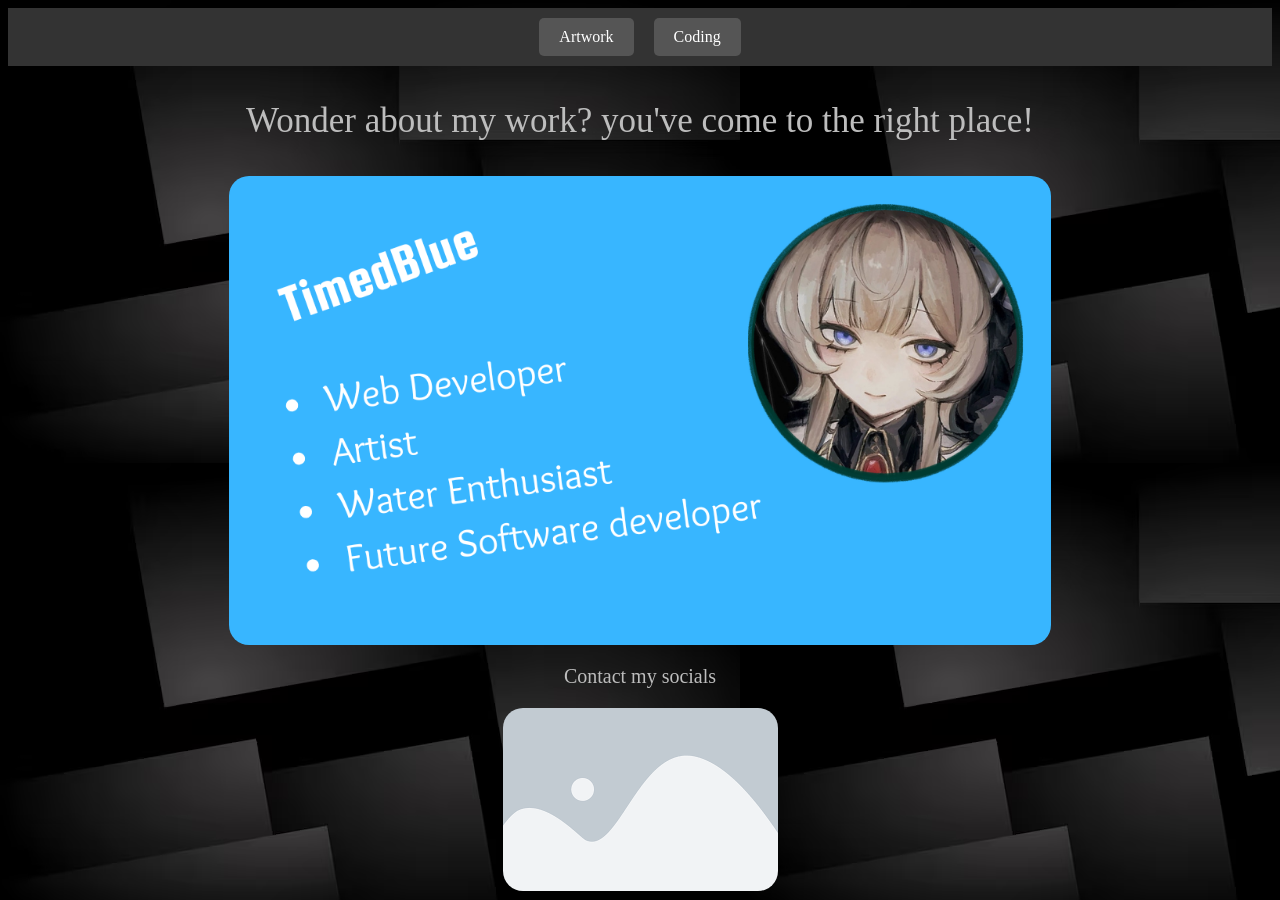
<file: index.html>
<html>
  <head>
        <link rel="stylesheet" href="mainstyle.css">
  </head>
  <body class="background">
    <nav class="top-nav">
<ul class="top-nav-style">
  <li><a href="Art.html" class="top-nav-button">Artwork</a></li>
    <li><a href="Coding.html" class="top-nav-button">Coding</a></li>
</ul>
</nav>
 <p class="textmain"> Wonder about my work? you've come to the right place! </p> <!-- placeholder text, you can change it however if you use this -->
  <img class="card"src="Card.png" alt=Card"> 
    <!-- make a buisiness card template on canva and make a card for this unless you already have one -->
       <p class="textsocial"> Contact my socials </p>
    <a href="Social.html"> <img class="image" src="images.png" alt=social media</a> 
<!-- replace the href with your link and change the image src to your image name-->
  </body>
</html>
</file>
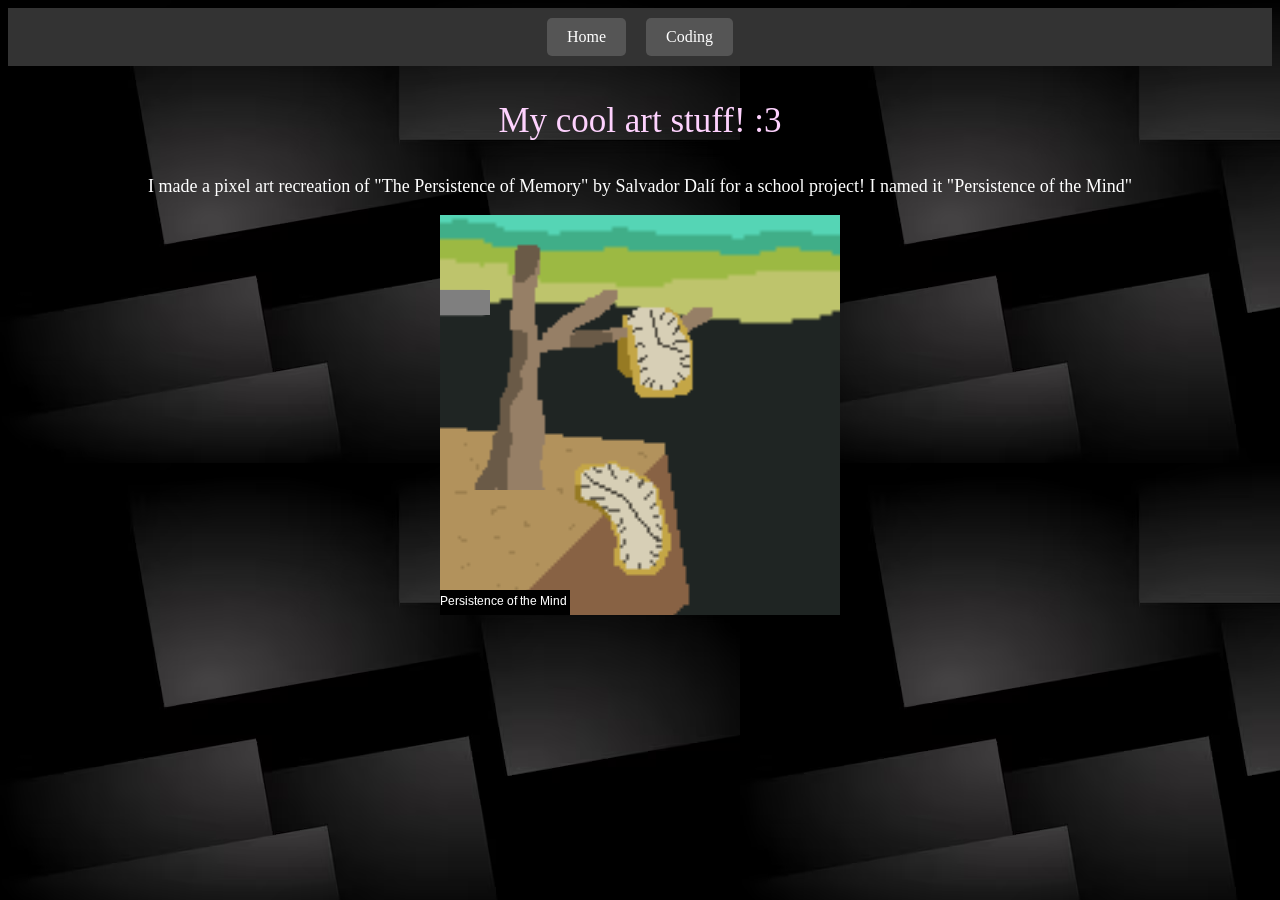
<file: Art.html>
<html>
  <head>
    <link rel="stylesheet" href="artstyle.css">
  </head>
  <body class="background">
    <nav class="top-nav">
<ul class="top-nav-style">
  <li><a href="index.html" class="top-nav-button">Home</a></li>
    <li><a href="Coding.html" class="top-nav-button">Coding</a></li>
</ul>
</nav>
 <p class="textart"> My cool art stuff! :3 </p> <!-- placeholder text -->
   <p class="textartbody">  I made a pixel art recreation of "The Persistence of Memory" by Salvador Dalí for a school project! I named it "Persistence of the Mind"</p>
    <img class="image" src="Persist.png" alt="hi">
  </body>
</html> 
<!-- Edit the image src to use this as a template and also change the writing i did up there too probably unless you also made a salvador dali pixel art drawing lol -->
</file>
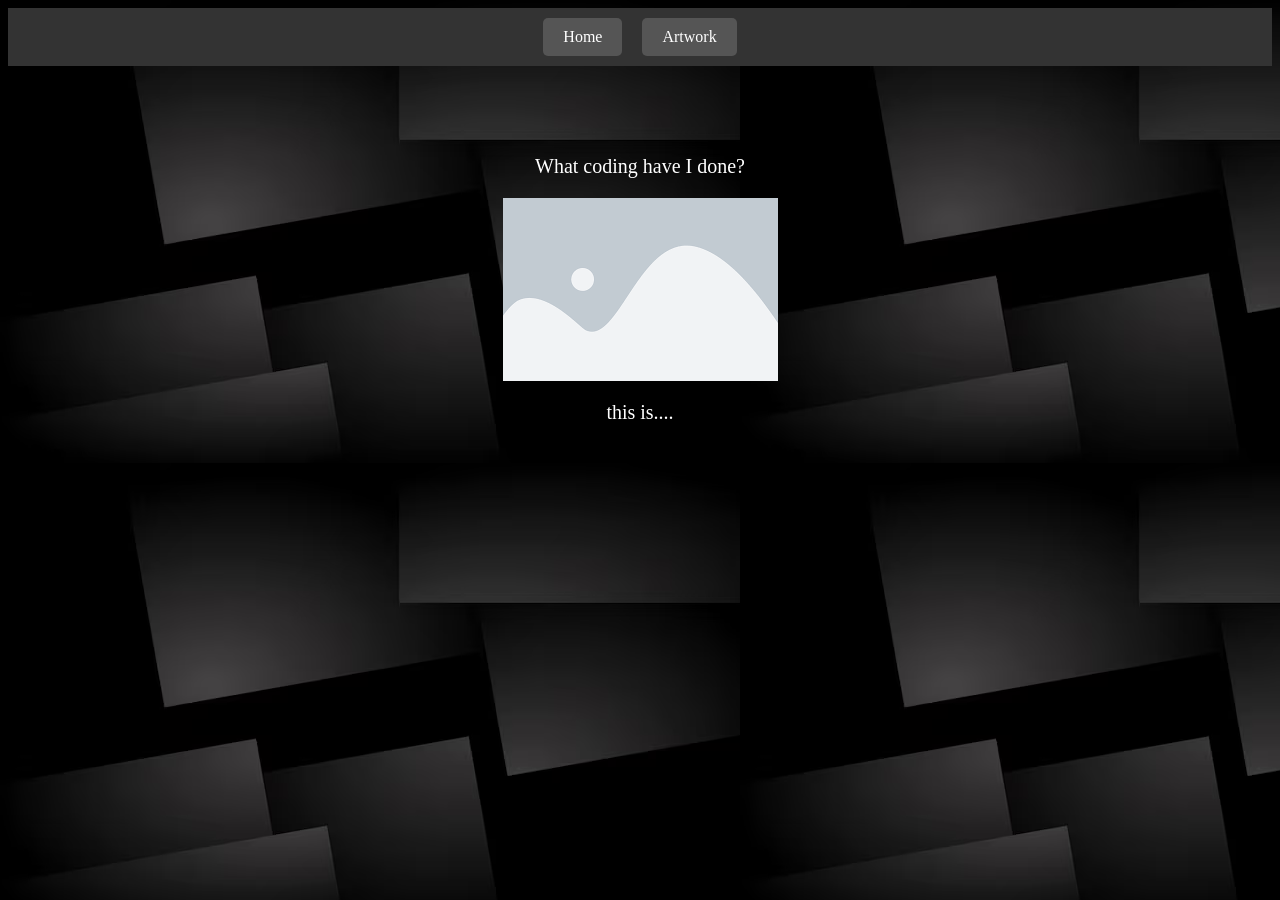
<file: Coding.html>
<html>
  <head>
        <link rel="stylesheet" href="codestyle.css">
  </head>
  <body class="background">
      <nav class="top-nav">
<ul class="top-nav-style">
      <li><a href="index.html" class="top-nav-button">Home</a></li>
  <li><a href="Art.html" class="top-nav-button">Artwork</a></li>
</ul>
</nav>
 <p class="texthead"> <br> <br> <br> What coding have I done? </p> <!-- placeholder text -->
    <img class="image" src="images.png">
    <p class="texthead"> this is....</p> <!--placeholder text -->
  </body>
</html>
</file>
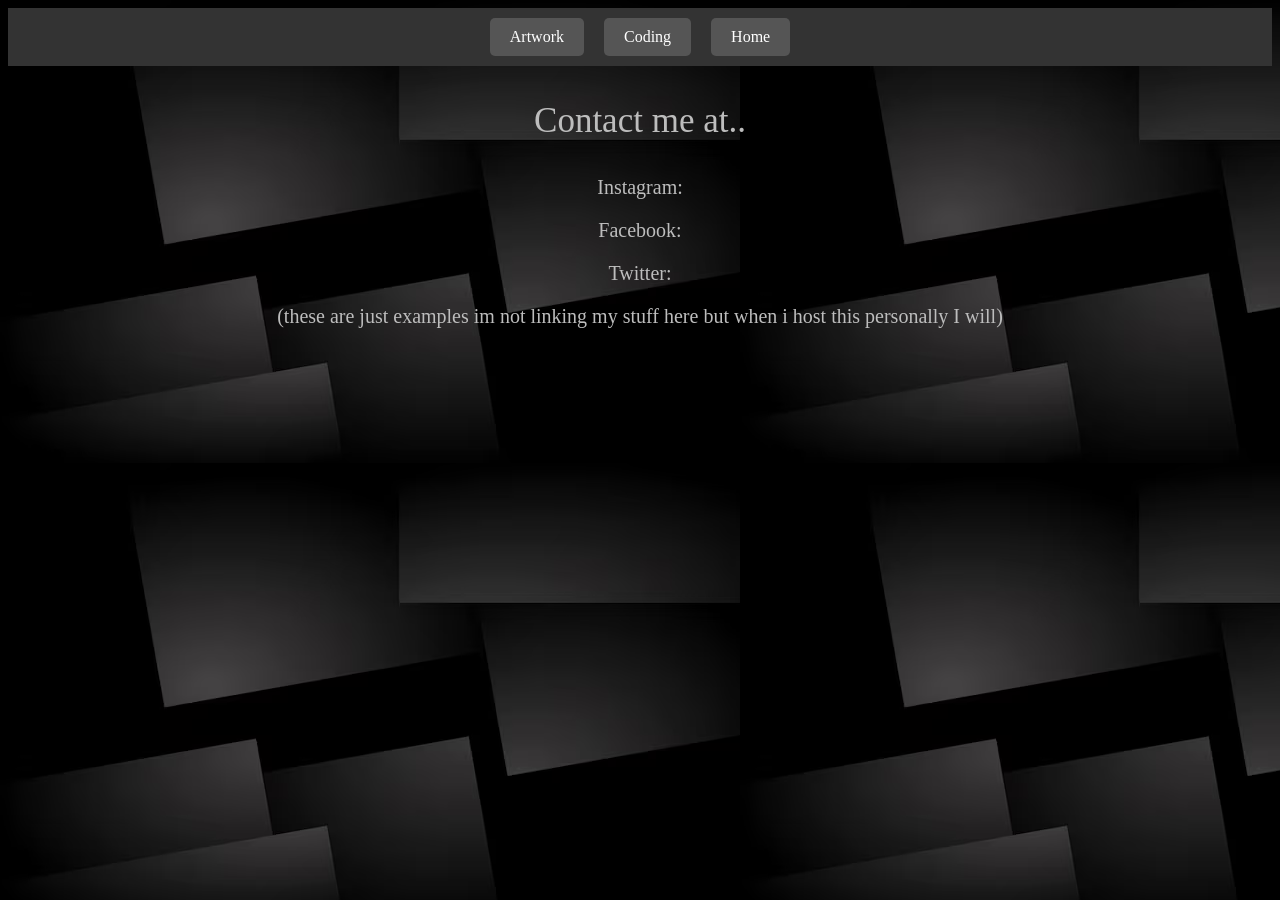
<file: Social.html>
<html>
  <head>
        <link rel="stylesheet" href="SocialStyle.css">
  </head>
  <body class="background">
    <nav class="top-nav">
<ul class="top-nav-style">
  <li><a href="Art.html" class="top-nav-button">Artwork</a></li>
    <li><a href="Coding.html" class="top-nav-button">Coding</a></li>
  <li><a href="index.html" class="top-nav-button">Home</a></li>
</ul>
</nav>
 <p class="textmain"> Contact me at.. </p> <!-- placeholder text, you can change it however if you use this -->
  
       <p class="textsocial"> Instagram: </p>
        <p class="textsocial"> Facebook: </p>
        <p class="textsocial"> Twitter: </p>
        <p class="textsocial"> (these are just examples im not linking my stuff here but when i host this personally I will) </p>
    
  </body>
</html>
</file>
<file: mainstyle.css>
.textmain {
  color: #bdbdbd;
  text-align: center;
  font-size: 35px;
}
.textsocial {
    color: #bdbdbd;
  text-align: center;
  font-size: 20px;
}
.card {
  max-width: 65%;
  height: auto;
  display: block;
  margin: 0 auto;
  border-radius: 20px;
} 
.image {
  max-width: 100%;
  height: auto;
  display: block;
  margin: 0 auto;
  border-radius: 20px;
} 
.background {
  background: url('black.png')
}
.top-nav {
  background-color: #333;
  padding: 10px;
  text-align: center;
}

.top-nav-style{
  list-style-type: none;
  margin: 0;
  padding: 0;
  display: flex;
  justify-content: center;
  gap: 20px; /* space between buttons :3 */
}
.top-nav-button {
  display: block;
  color: #fff;
  text-decoration: none;
  padding: 10px 20px;
  background-color: #555;
  border-radius: 5px;
  transition: background-color 0.3s ease;
}
.top-nav-extra-style {
  background-color: #777;
}
</file>
<file: artstyle.css>
.textart {
  color: #fed2fe;
  text-align: center;
  font-size: 35px;
}
.textartbody {
  color: #ffffff;
  text-align: center;
  font-size: 18px;
}
.image {
  max-width: 100%;
  height: auto;
  display: block;
  margin: 0 auto;
} 

.background {
  background: url('black.png')
}
.top-nav {
  background-color: #333;
  padding: 10px;
  text-align: center;
}

.top-nav-style{
  list-style-type: none;
  margin: 0;
  padding: 0;
  display: flex;
  justify-content: center;
  gap: 20px; /* space between buttons :3 */
}
.top-nav-button {
  display: block;
  color: #fff;
  text-decoration: none;
  padding: 10px 20px;
  background-color: #555;
  border-radius: 5px;
  transition: background-color 0.3s ease;
}
.top-nav-extra-style {
  background-color: #777;
}
</file>
<file: codestyle.css>
.texthead {
  color: #ffffff;
  text-align: center;
  font-size: 20px;
}


.textbody {
  color: purple;
  text-align: center;
}

.background {
  background: url('black.png')
}
.top-nav {
  background-color: #333;
  padding: 10px;
  text-align: center;
}

.top-nav-style{
  list-style-type: none;
  margin: 0;
  padding: 0;
  display: flex;
  justify-content: center;
  gap: 20px; /* space between buttons :3 */
}
.top-nav-button {
  display: block;
  color: #fff;
  text-decoration: none;
  padding: 10px 20px;
  background-color: #555;
  border-radius: 5px;
  transition: background-color 0.3s ease;
}
.top-nav-extra-style {
  background-color: #777;
}
.image {
  max-width: 100%;
  height: auto;
  display: block;
  margin: 0 auto;
}
</file>
<file: SocialStyle.css>
.textmain {
  color: #bdbdbd;
  text-align: center;
  font-size: 35px;
}
.textsocial {
    color: #bdbdbd;
  text-align: center;
  font-size: 20px;
}
.card {
  max-width: 65%;
  height: auto;
  display: block;
  margin: 0 auto;
  border-radius: 20px;
} 
.image {
  max-width: 100%;
  height: auto;
  display: block;
  margin: 0 auto;
  border-radius: 20px;
} 
.background {
  background: url('black.png')
}
.top-nav {
  background-color: #333;
  padding: 10px;
  text-align: center;
}

.top-nav-style{
  list-style-type: none;
  margin: 0;
  padding: 0;
  display: flex;
  justify-content: center;
  gap: 20px; /* space between buttons :3 */
}
.top-nav-button {
  display: block;
  color: #fff;
  text-decoration: none;
  padding: 10px 20px;
  background-color: #555;
  border-radius: 5px;
  transition: background-color 0.3s ease;
}
.top-nav-extra-style {
  background-color: #777;
}
</file>
